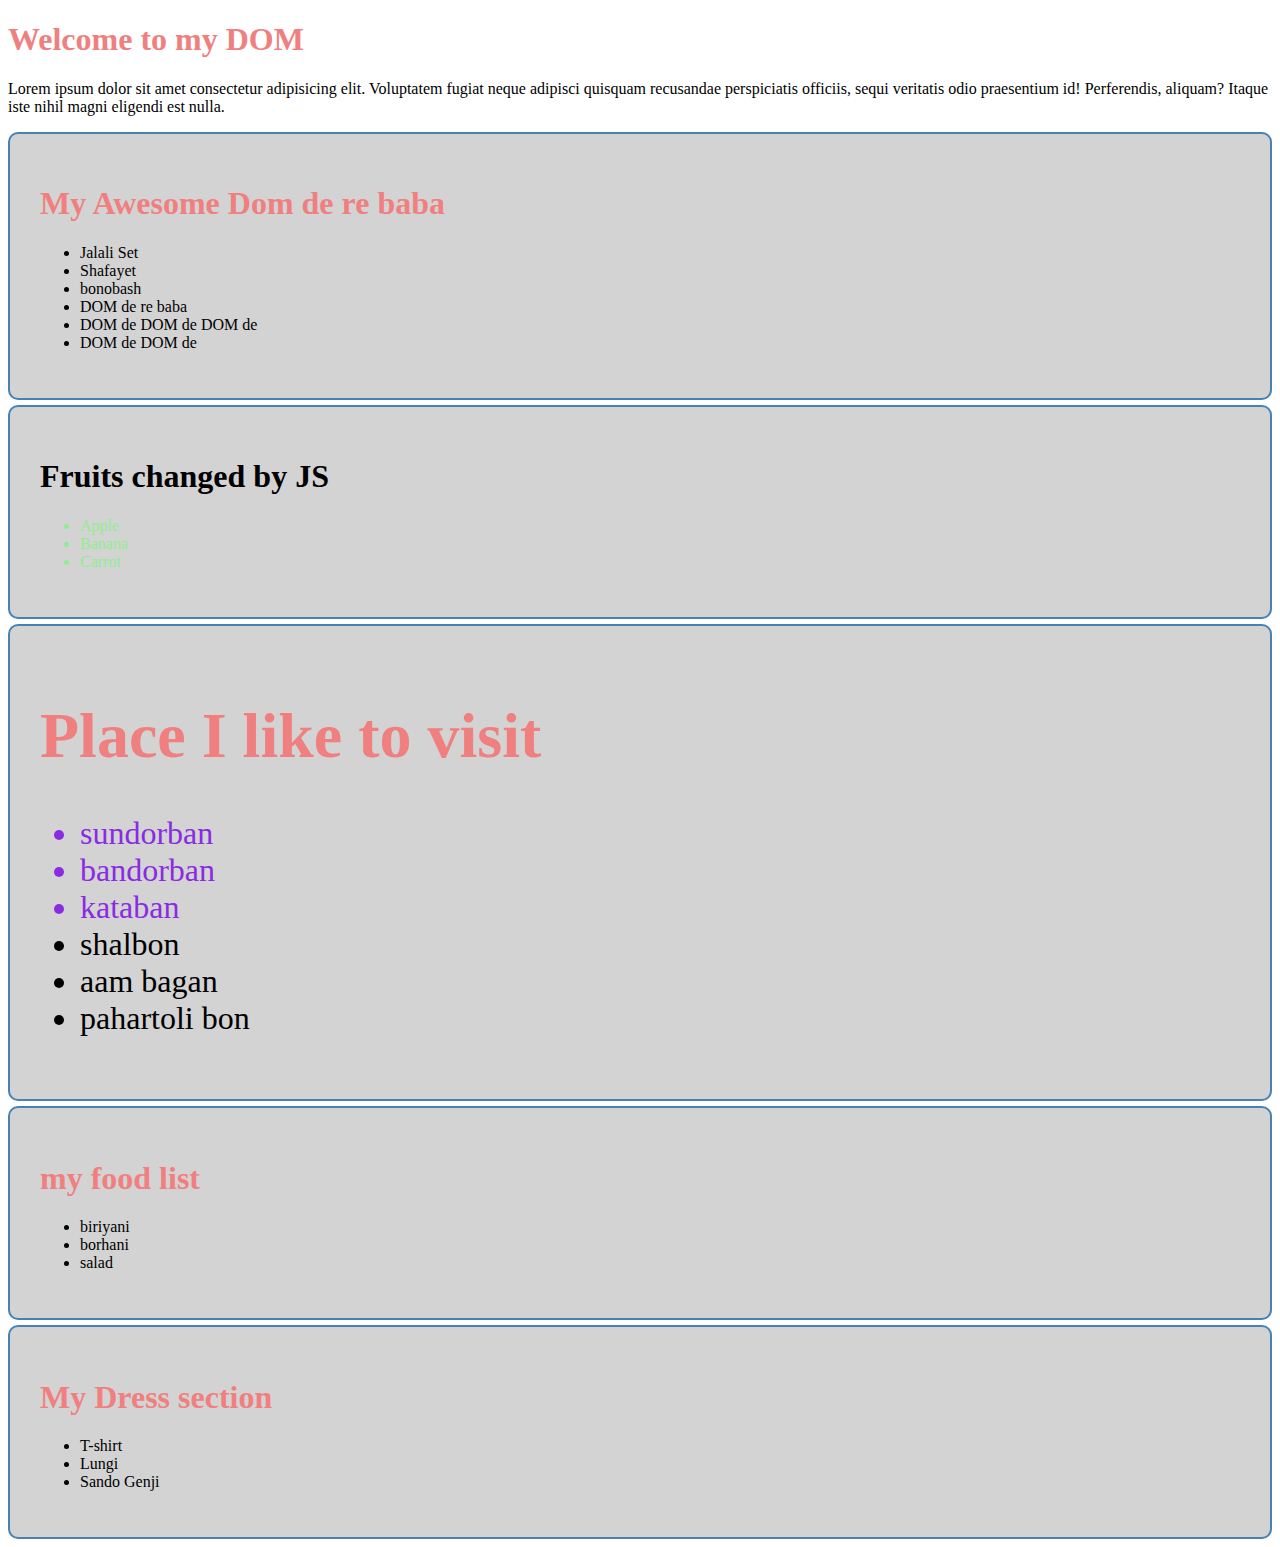
<file: tour of DOM/index.html>
<!DOCTYPE html>
<html lang="en">
  <head>
    <meta charset="UTF-8" />
    <meta name="viewport" content="width=device-width, initial-scale=1.0" />
    <link rel="stylesheet" href="styles/style.css" />
    <title>Tour of DOM</title>
    <style>
      .fruits-container li {
        color: lightgreen;
      }
      #fruits-title{
        color: black;
      }
      .important-places{
        color: blueviolet;
      }
    </style>
  </head>
  <body>
    <header>
      <h1>Welcome to my DOM</h1>
      <p>Lorem ipsum dolor sit amet consectetur adipisicing elit. Voluptatem fugiat neque adipisci quisquam recusandae perspiciatis officiis, sequi veritatis odio praesentium id! Perferendis, aliquam? Itaque iste nihil magni eligendi est nulla.</p>
    </header>
    <main id="main-container">
      <section>
        <h1>My Awesome Dom de re baba</h1>
        <ul>
          <li>Jalali Set</li>
          <li>Shafayet</li>
          <li>bonobash</li>
          <li>DOM de re baba</li>
          <li>DOM de DOM de DOM de</li>
          <li>DOM de DOM de</li>
        </ul>
      </section>
      <section class="fruits-container">
        <h1 id="fruits-title" class="some-class random-class blue-bg">Fruits I Like</h1>

        <ul>
          <li>Apple</li>
          <li>Banana</li>
          <li>Carrot</li>
        </ul>
      </section>
      <section id="places-container" class="large-text">
        <h1 id="places-title">Place I like to visit</h1>
        <ul id="places-list">
            <li class="important-places">sundorban</li>
            <li class="important-places">bandorban</li>
            <li class="important-places">kataban</li>
            <li class="other-places">shalbon</li>
            <li class="other-places">aam bagan</li>
        </ul>
      </section>
    </main>
    <script src="js/dom.js"></script>
    <script src="js/append.js"></script>
    <script src="js/stylenin.js"></script>
    <script>
      const liCollection = document.getElementsByTagName("li");
      //console.log(liCollection);
      for (const li of liCollection) {
        //console.log(li.innerText);
      }

      //option-1: getElementsByTagName
      const allHeadings = document.getElementsByTagName("h1");

      for (const h1 of allHeadings) {
        //console.log(h1.innerText);
      }

      // option-2: getElementById
      const fruitsTitle = document.getElementById('fruits-title');
      fruitsTitle.innerText = "Fruits changed by JS";

      // option-3: getElementsByClassName
      const places = document.getElementsByClassName('important-places');
      for(const place of places){
        //console.log(place.innerText);
      }

      //option-4: querySelector

      //option-5: querySelectorAll
      const someLi = document.querySelectorAll('.fruits-container li');
      //console.log(someLi);
      for(const li of someLi){
        //console.log(li.innerText);
      }
    </script>
  </body>
</html>
</file>
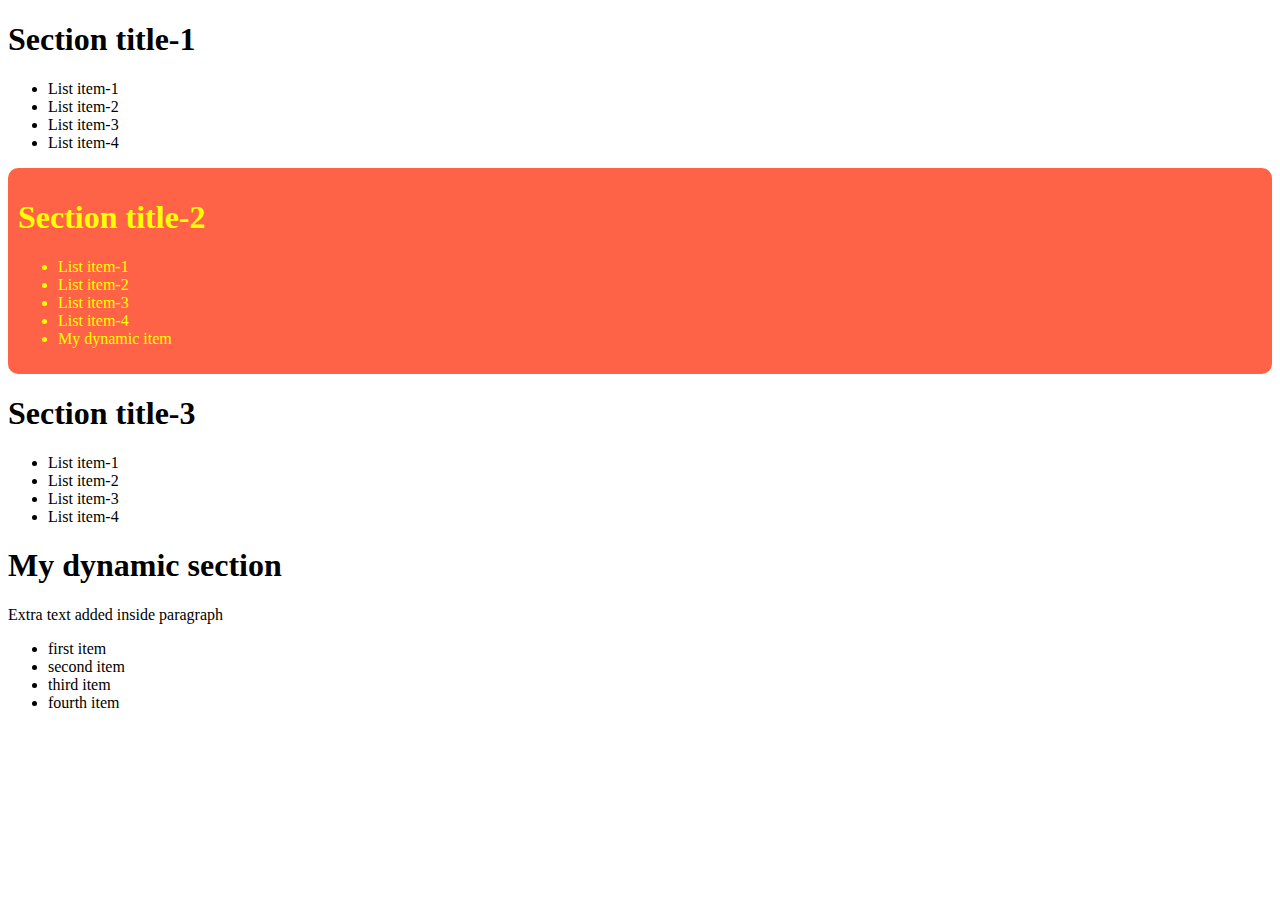
<file: tour of DOM/summary.html>
<!DOCTYPE html>
<html lang="en">
<head>
    <meta charset="UTF-8">
    <meta name="viewport" content="width=device-width, initial-scale=1.0">
    <title>Summary</title>
</head>
<body>
    <main id="main-container">
        <!-- section*3>h1{Section title-$}+ul>li*4{List item-$} -->
        <section>
            <h1 class="section-title">Section title-1</h1>
            <ul>
                <li>List item-1</li>
                <li>List item-2</li>
                <li>List item-3</li>
                <li>List item-4</li>
            </ul>
        </section>
        <section id="second-section">
            <h1 class="section-title">Section title-2</h1>
            <ul id="second-list">
                <li>List item-1</li>
                <li>List item-2</li>
                <li>List item-3</li>
                <li>List item-4</li>
            </ul>
        </section>
        <section>
            <h1 class="section-title">Section title-3</h1>
            <ul>
                <li>List item-1</li>
                <li>List item-2</li>
                <li>List item-3</li>
                <li>List item-4</li>
            </ul>
        </section>
    </main>
    <script>
        console.log('Embedded inside HTML file');
    </script>
    <script src="js/first.js"></script>
    <script src="js/second.js"></script>
    <script src="js/third.js"></script>
</body>
</html>
</file>
<file: tour of DOM/styles/style.css>
h1{
    color: lightcoral;
}

.text-center{
    /* background-color: yellowgreen !important; */
    text-align: center;
}

.large-text{
    font-size: 2em;
}
</file>
